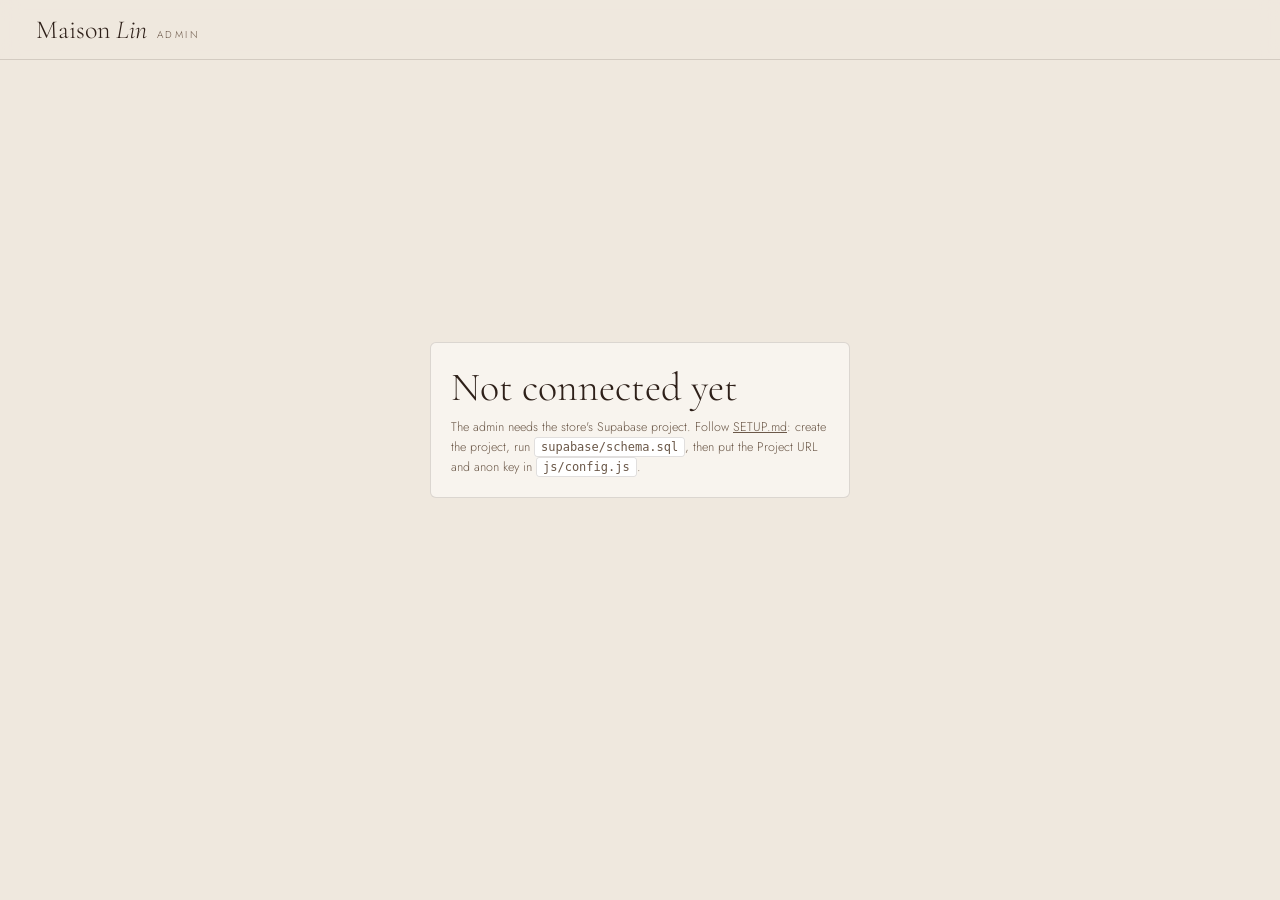
<file: admin.html>
<!DOCTYPE html>
<html lang="en">
<head>
<meta charset="utf-8">
<meta name="viewport" content="width=device-width, initial-scale=1, viewport-fit=cover">
<title>Admin — Maison Lin</title>
<meta name="robots" content="noindex">
<link rel="preconnect" href="https://fonts.googleapis.com">
<link href="https://fonts.googleapis.com/css2?family=Cormorant+Garamond:ital,wght@0,300;0,400;1,300&family=Jost:wght@300;400;500&display=swap" rel="stylesheet">
<style>
:root{--bg:#EFE8DE;--card:#F8F4EE;--ink:#2E2019;--ink2:#6B5848;--line:rgba(46,32,25,.14);--accent:#A26E3F;--ok:#4D7A4A;--bad:#A0432F;--serif:'Cormorant Garamond',Georgia,serif;--sans:'Jost',system-ui,sans-serif}
*{box-sizing:border-box;margin:0;padding:0}
body{background:var(--bg);color:var(--ink);font-family:var(--sans);font-weight:300;font-size:14px;-webkit-font-smoothing:antialiased;min-height:100vh}
button,input,select,textarea{font:inherit;color:inherit}
button{cursor:pointer;background:none;border:0}
a{color:inherit}
.top{position:sticky;top:0;z-index:5;display:flex;align-items:center;justify-content:space-between;gap:16px;padding:14px clamp(14px,3vw,36px);background:rgba(239,232,222,.92);backdrop-filter:blur(10px);border-bottom:1px solid var(--line)}
.logo{font-family:var(--serif);font-size:26px;text-decoration:none}.logo em{font-style:italic}.logo small{font-family:var(--sans);font-size:10px;letter-spacing:.24em;text-transform:uppercase;color:var(--ink2);margin-left:10px}
.tabs{display:flex;gap:4px;overflow-x:auto;scrollbar-width:none}
.tabs button{height:36px;padding:0 14px;border-radius:20px;font-size:11px;letter-spacing:.16em;text-transform:uppercase;white-space:nowrap}
.tabs button.on{background:var(--ink);color:var(--card)}
.wrap{max-width:1180px;margin:0 auto;padding:26px clamp(14px,3vw,36px) 80px}
h1{font-family:var(--serif);font-weight:300;font-size:40px;margin-bottom:6px}
h2{font-family:var(--serif);font-weight:400;font-size:24px;margin:28px 0 12px}
.sub{color:var(--ink2);margin-bottom:22px}
.card{background:var(--card);border:1px solid var(--line);border-radius:6px;padding:20px}
.btn{height:42px;padding:0 20px;border-radius:3px;font-size:11px;letter-spacing:.2em;text-transform:uppercase;border:1px solid var(--ink);display:inline-flex;align-items:center;gap:8px;justify-content:center}
.btn.primary{background:var(--ink);color:var(--card)}
.btn.small{height:32px;padding:0 12px;font-size:10px}
.btn.danger{border-color:var(--bad);color:var(--bad)}
.btn:disabled{opacity:.45;cursor:default}
label{display:flex;flex-direction:column;gap:6px;font-size:11px;letter-spacing:.14em;text-transform:uppercase;color:var(--ink2)}
input,select,textarea{height:42px;border:1px solid var(--line);background:#fff;border-radius:3px;padding:0 12px;text-transform:none;letter-spacing:0;font-size:14px;color:var(--ink)}
textarea{height:auto;min-height:90px;padding:10px 12px;resize:vertical}
input[type=color]{padding:2px;width:56px}
.grid2{display:grid;grid-template-columns:1fr 1fr;gap:14px}.grid3{display:grid;grid-template-columns:repeat(3,1fr);gap:14px}.grid4{display:grid;grid-template-columns:repeat(4,1fr);gap:14px}
.row{display:flex;gap:10px;align-items:center;flex-wrap:wrap}
.list{display:flex;flex-direction:column;gap:10px}
.item{display:grid;grid-template-columns:64px 1fr auto;gap:14px;align-items:center;background:var(--card);border:1px solid var(--line);border-radius:6px;padding:10px 14px}
.item img,.item .ph{width:64px;height:76px;object-fit:cover;border-radius:3px;background:#e4d9cb}
.item .n{font-family:var(--serif);font-size:20px;line-height:1.1}
.item .m{font-size:12px;color:var(--ink2);margin-top:3px}
.pill{display:inline-block;font-size:10px;letter-spacing:.14em;text-transform:uppercase;padding:3px 9px;border-radius:20px;border:1px solid var(--line)}
.pill.ready,.pill.paid{background:rgba(77,122,74,.12);color:var(--ok);border-color:transparent}
.pill.processing,.pill.pending{background:rgba(162,110,63,.14);color:var(--accent);border-color:transparent}
.pill.failed,.pill.cancelled,.pill.refunded{background:rgba(160,67,47,.12);color:var(--bad);border-color:transparent}
.pill.shipped,.pill.delivered{background:rgba(46,32,25,.08)}
.switch{position:relative;width:40px;height:22px;border-radius:20px;background:#cfc3b4;transition:.2s;flex:none}
.switch.on{background:var(--ok)}.switch::after{content:'';position:absolute;top:3px;left:3px;width:16px;height:16px;border-radius:50%;background:#fff;transition:.2s}.switch.on::after{left:21px}
.edit{grid-column:1/-1;border-top:1px solid var(--line);padding-top:14px;margin-top:4px;display:none}
.item.open .edit{display:block}
.drop{position:relative;aspect-ratio:4/5;border:1.5px dashed rgba(46,32,25,.3);border-radius:6px;display:flex;align-items:center;justify-content:center;text-align:center;color:var(--ink2);overflow:hidden;background:#fff;cursor:pointer}
.drop img{position:absolute;inset:0;width:100%;height:100%;object-fit:contain;background:#fff}
.drop input{position:absolute;inset:0;opacity:0;cursor:pointer}
.toast{position:fixed;left:50%;bottom:24px;transform:translate(-50%,20px);background:var(--ink);color:var(--card);padding:12px 20px;border-radius:30px;opacity:0;transition:.3s;z-index:20;max-width:90vw;text-align:center}
.toast.on{opacity:1;transform:translate(-50%,0)}
.center{min-height:80vh;display:flex;align-items:center;justify-content:center}
.login{width:min(420px,100%)}
.muted{color:var(--ink2);font-size:12.5px;line-height:1.6}
code{background:#fff;border:1px solid var(--line);padding:2px 6px;border-radius:3px;font-size:12px;word-break:break-all}
.ord{background:var(--card);border:1px solid var(--line);border-radius:6px;padding:14px 16px}
.ord .h{display:flex;justify-content:space-between;gap:10px;flex-wrap:wrap;align-items:center}
.ord table{width:100%;border-collapse:collapse;margin:10px 0;font-size:13px}
.ord td{padding:5px 0;border-bottom:1px solid var(--line)}
.stats{display:grid;grid-template-columns:repeat(4,1fr);gap:12px;margin-bottom:22px}
.stat{background:var(--card);border:1px solid var(--line);border-radius:6px;padding:14px}
.stat b{display:block;font-family:var(--serif);font-weight:400;font-size:30px}
.stat span{font-size:10.5px;letter-spacing:.16em;text-transform:uppercase;color:var(--ink2)}
@media (max-width:760px){.grid2,.grid3,.grid4,.stats{grid-template-columns:1fr 1fr}.item{grid-template-columns:52px 1fr}.item .act{grid-column:1/-1}.logo small{display:none}h1{font-size:32px}}
[hidden]{display:none!important}
</style>
</head>
<body>
<header class="top">
  <a class="logo" href="./" id="logo">Maison <em>Lin</em><small>Admin</small></a>
  <nav class="tabs" id="tabs" hidden>
    <button data-tab="products" class="on">Products</button>
    <button data-tab="add">Add piece</button>
    <button data-tab="orders">Orders</button>
    <button data-tab="settings">Settings</button>
    <button data-tab="logout">Sign out</button>
  </nav>
</header>
<main id="app"></main>
<div class="toast" id="toast"></div>
<script src="lib/supabase/supabase.js"></script>
<script type="module" src="js/admin.js?v=1794353679"></script>
</body>
</html>
</file>
